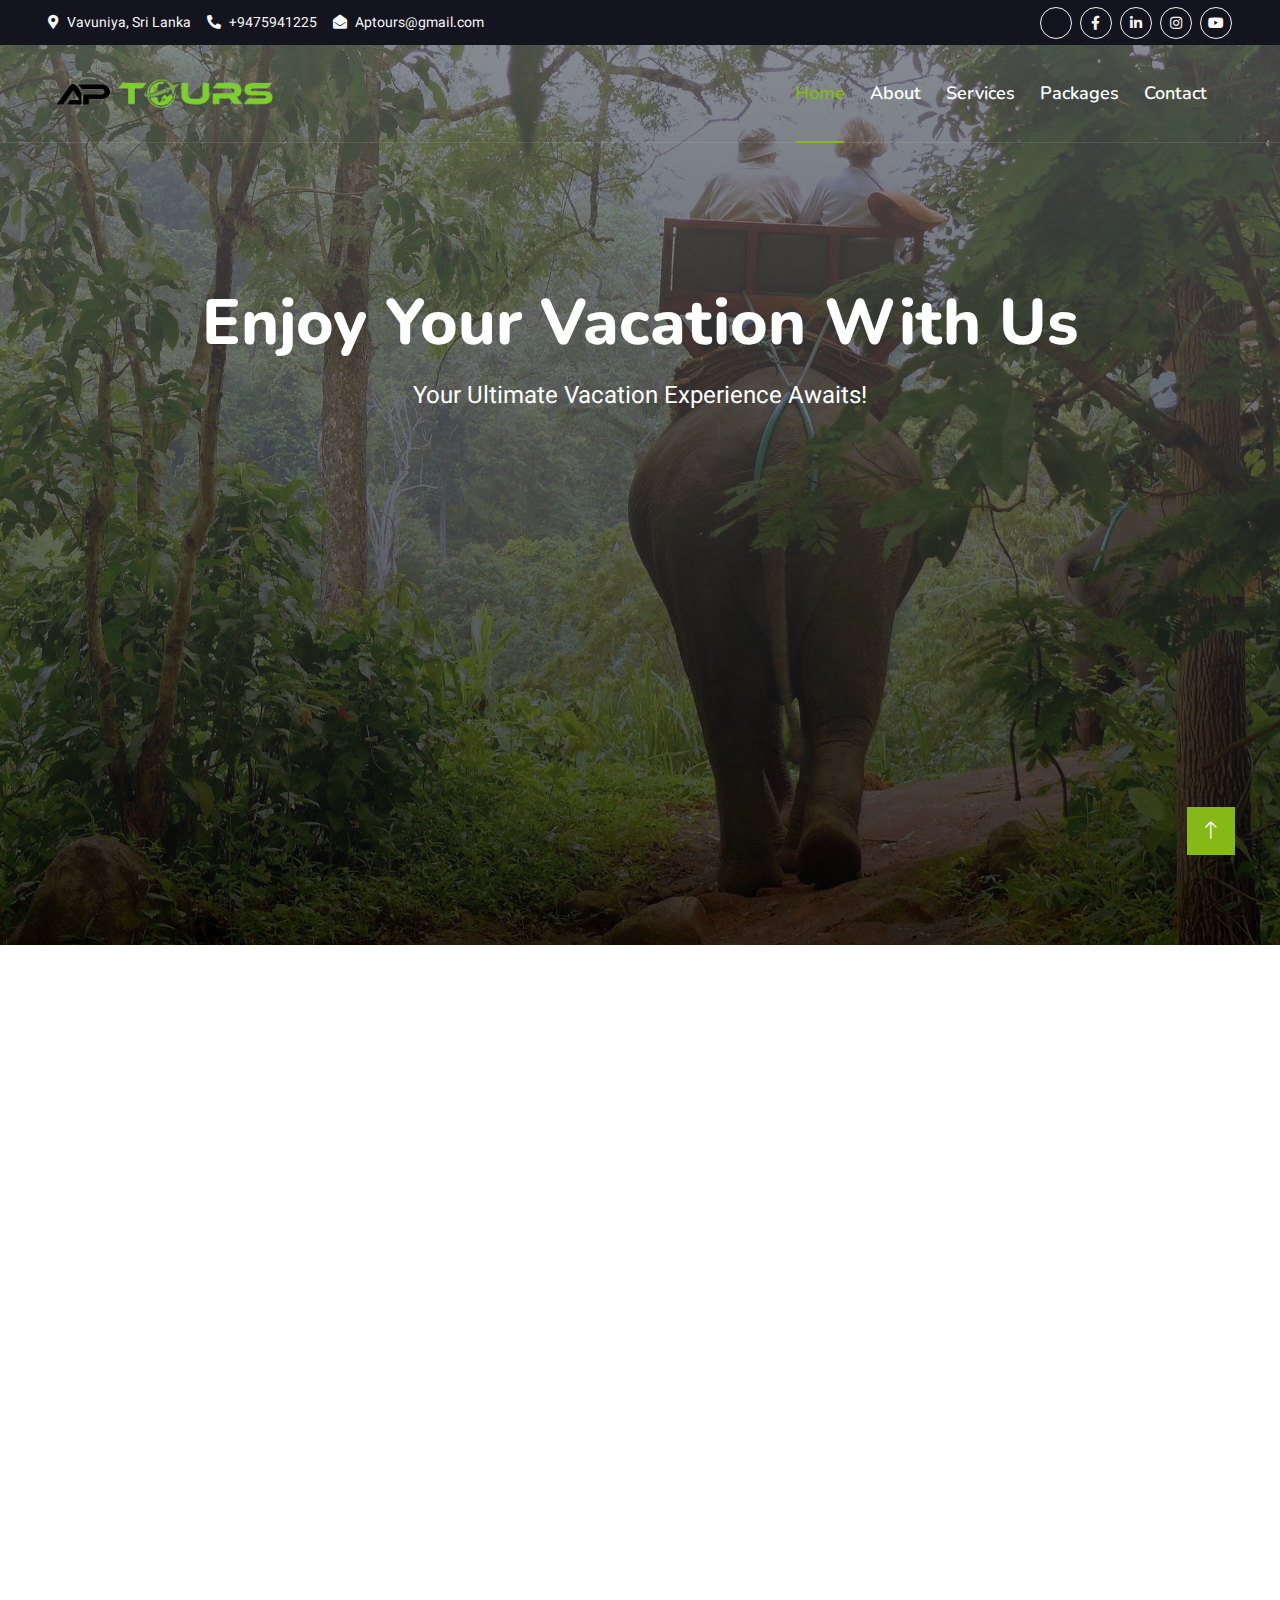
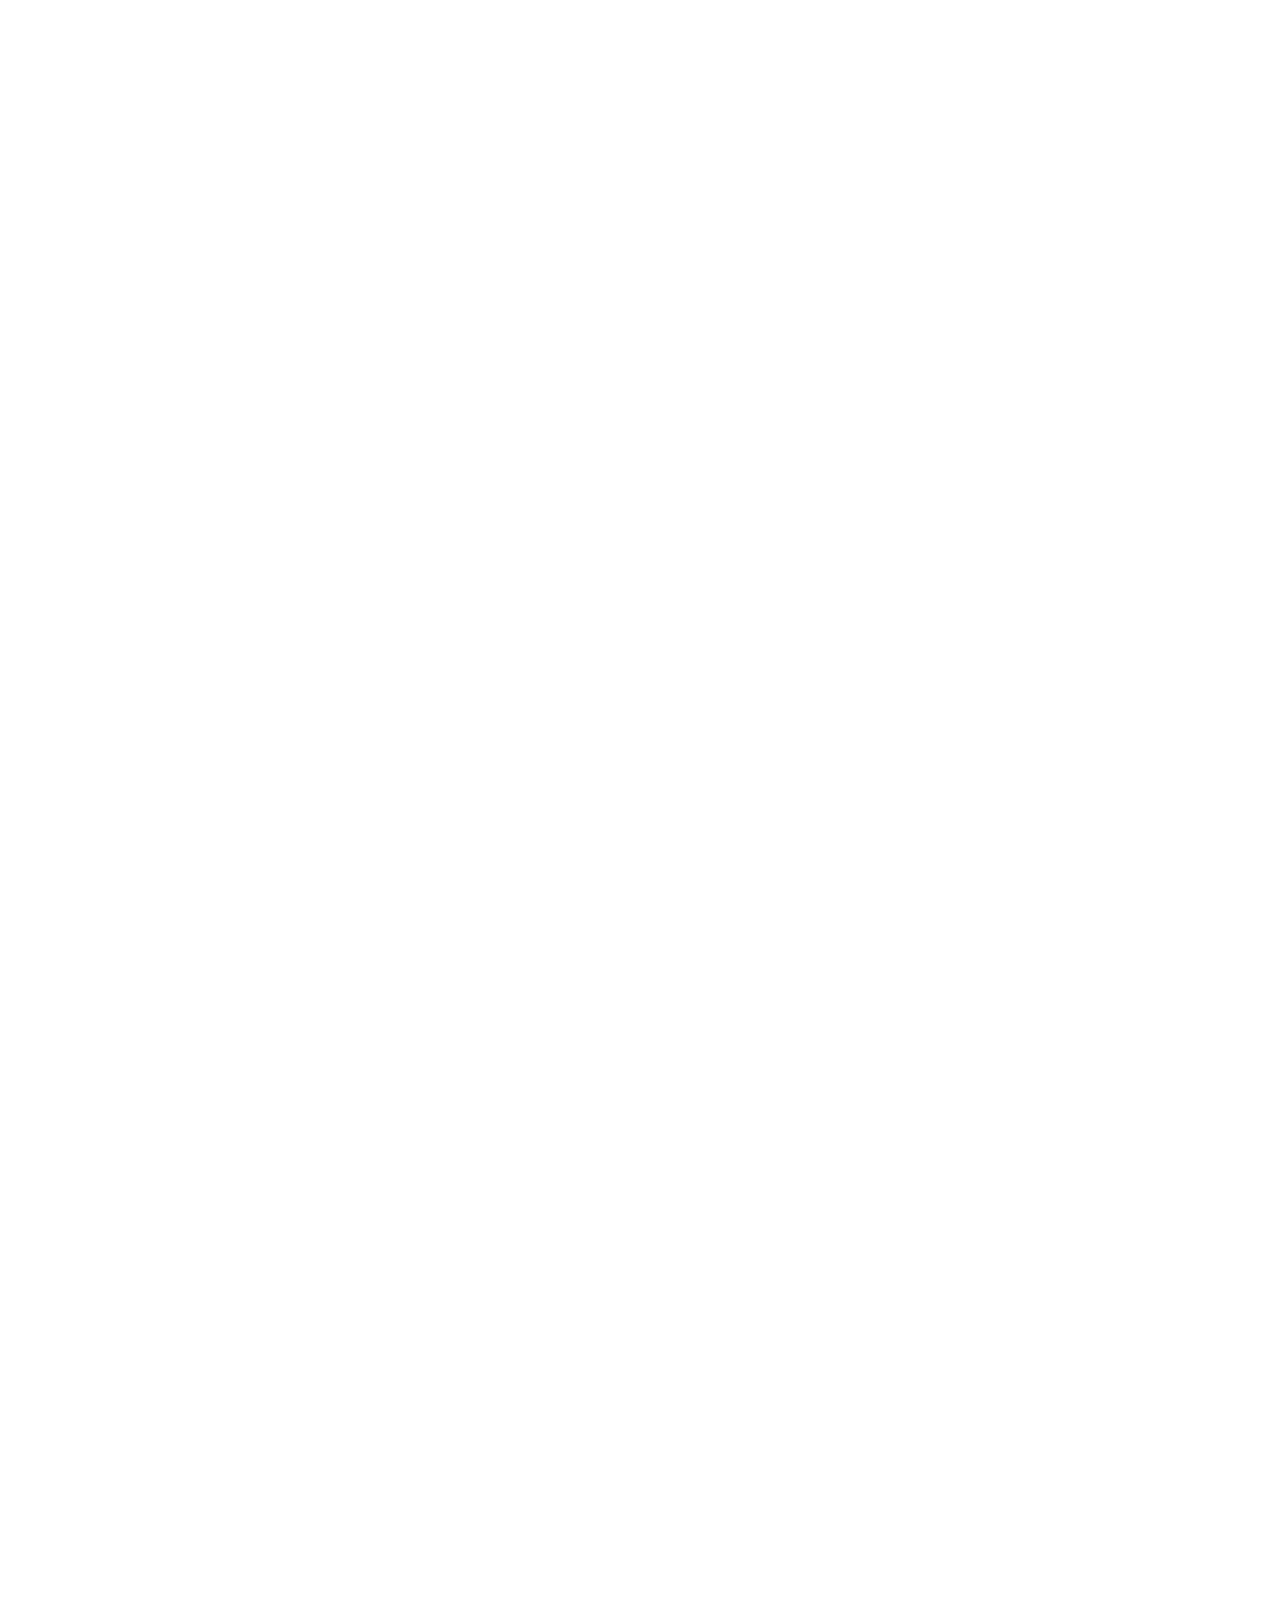
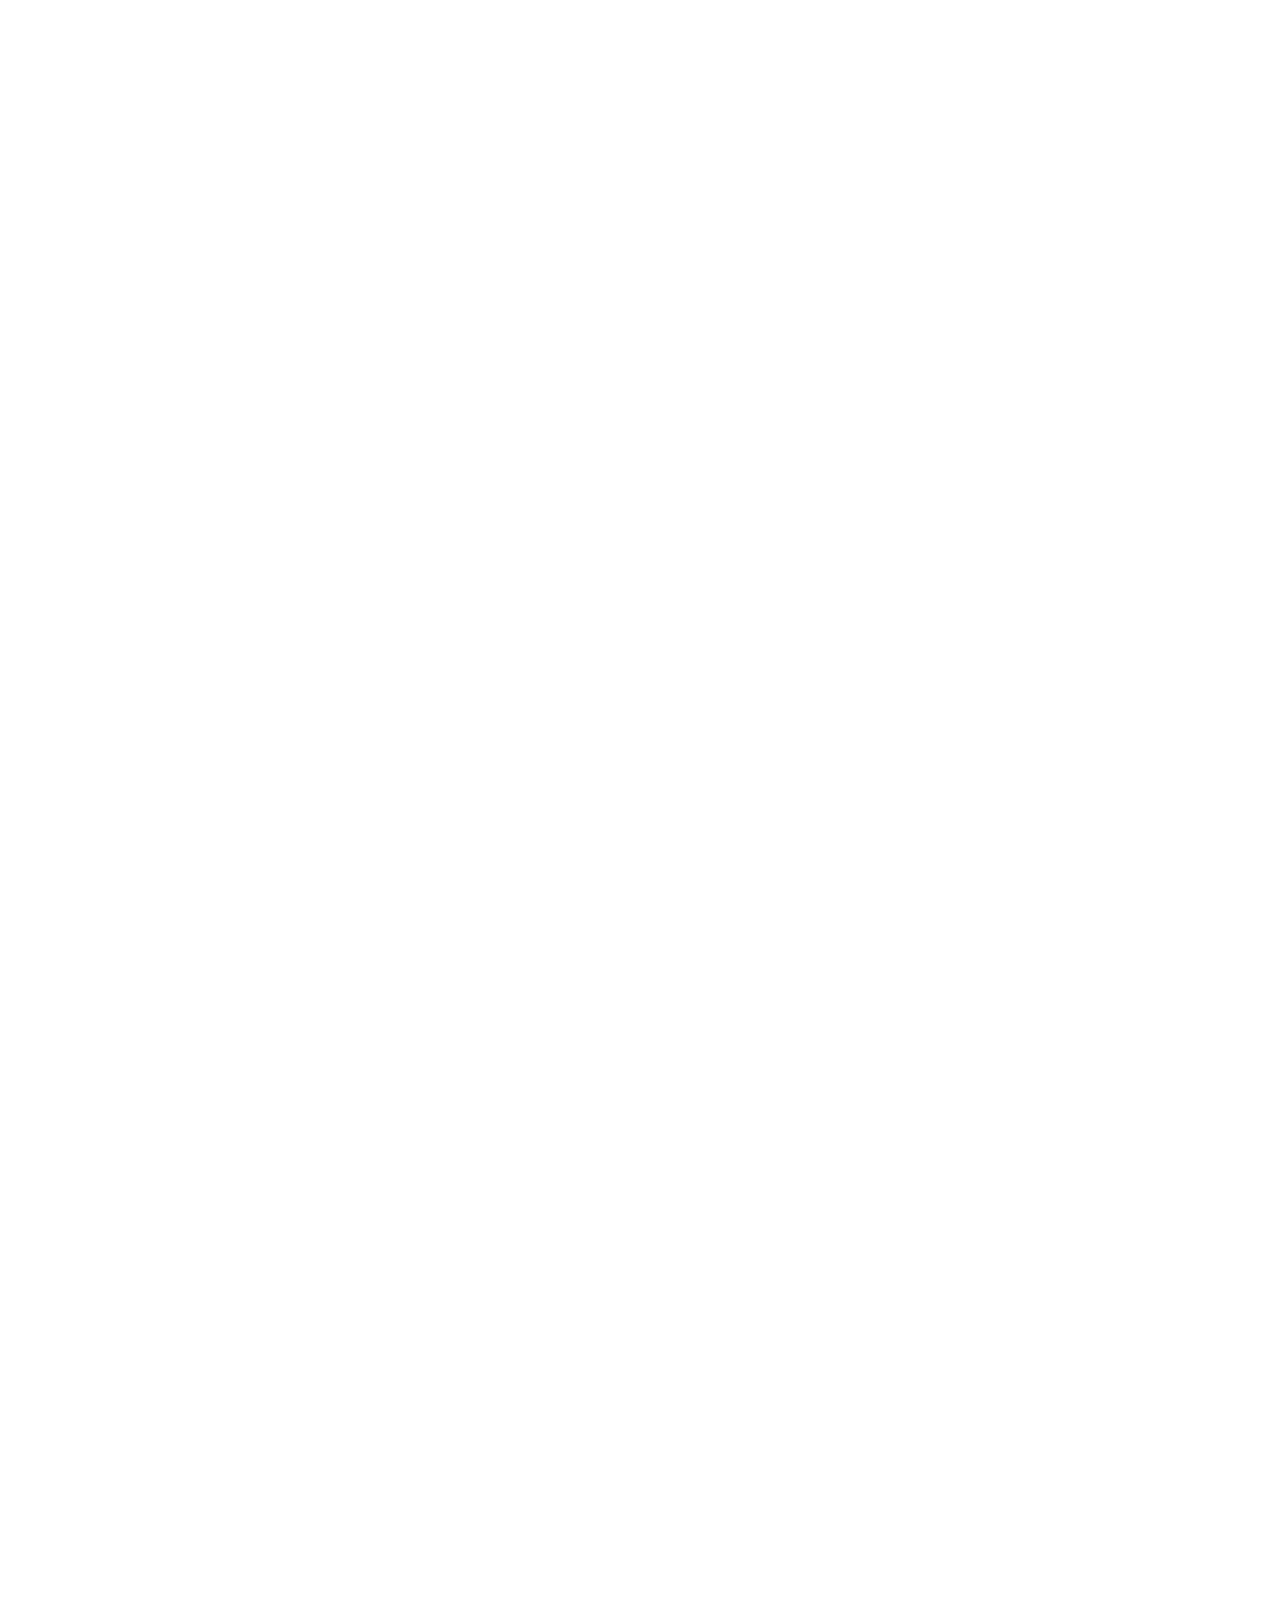
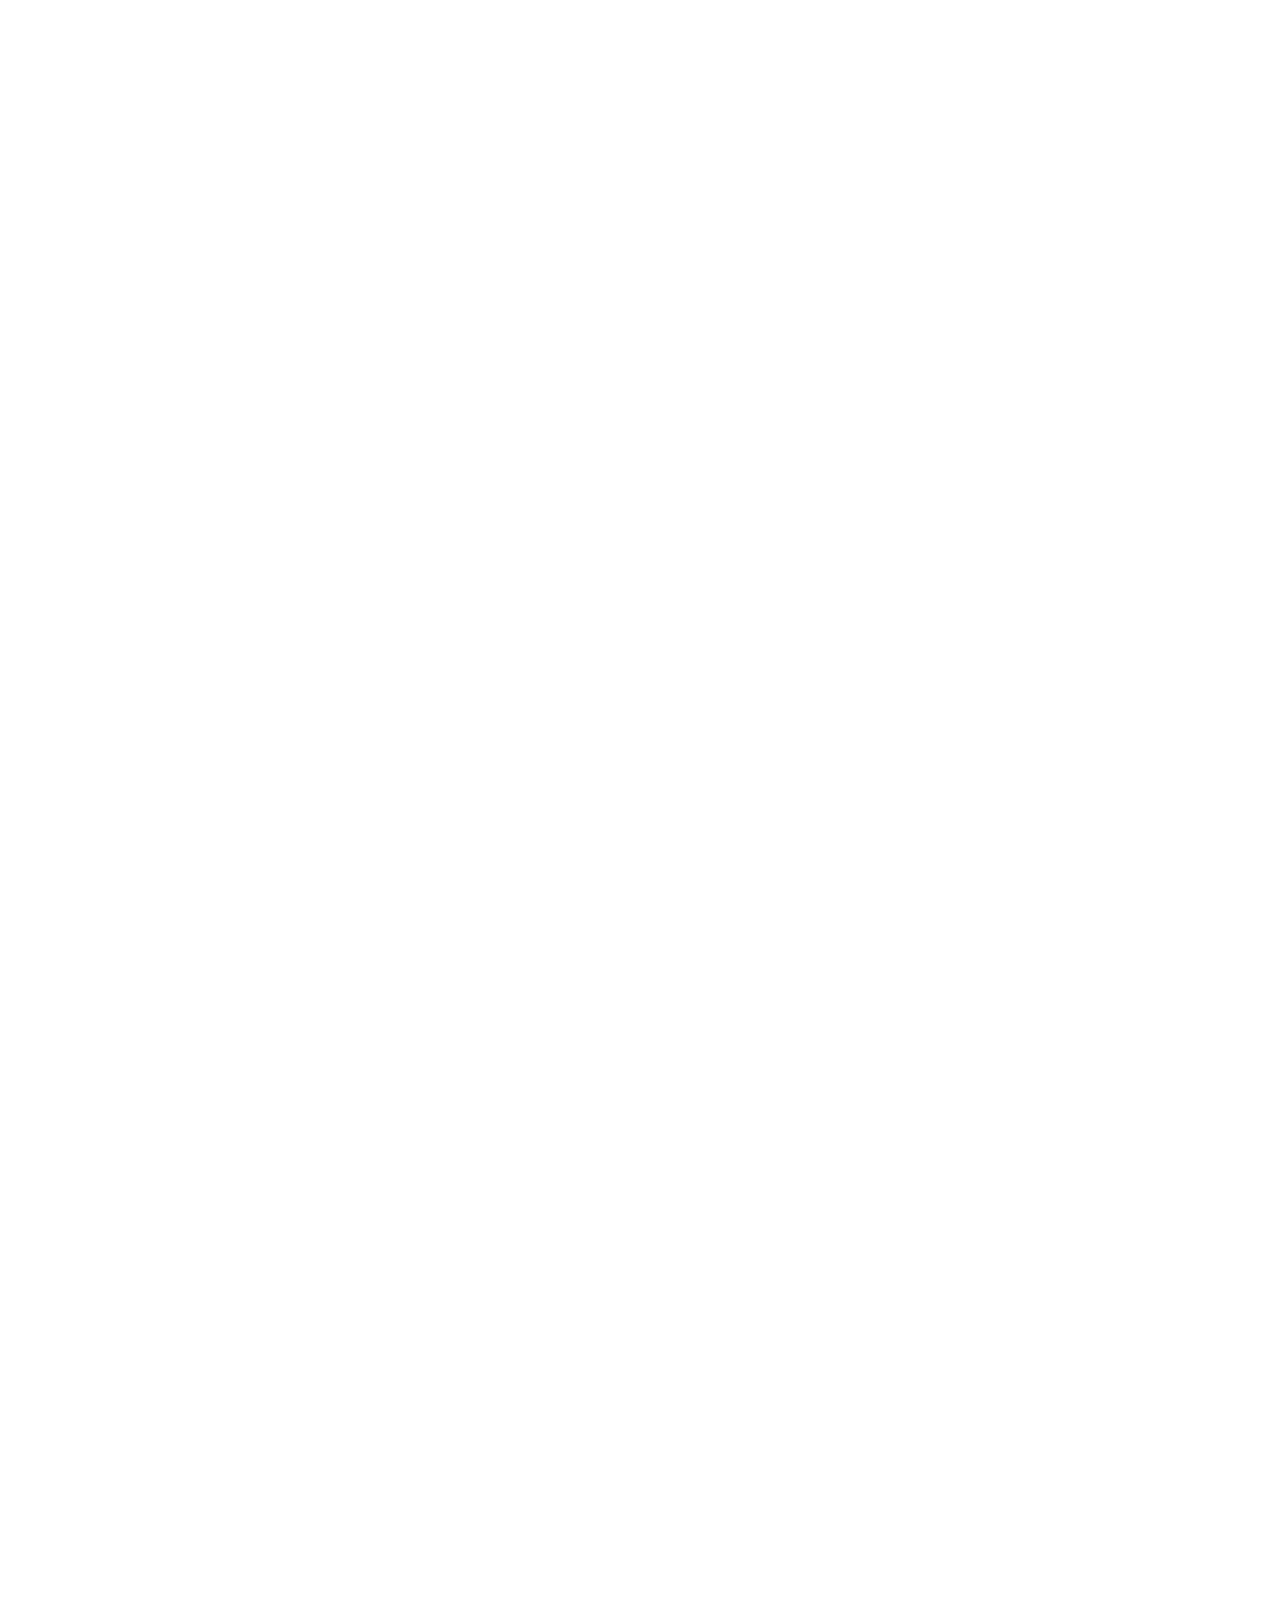
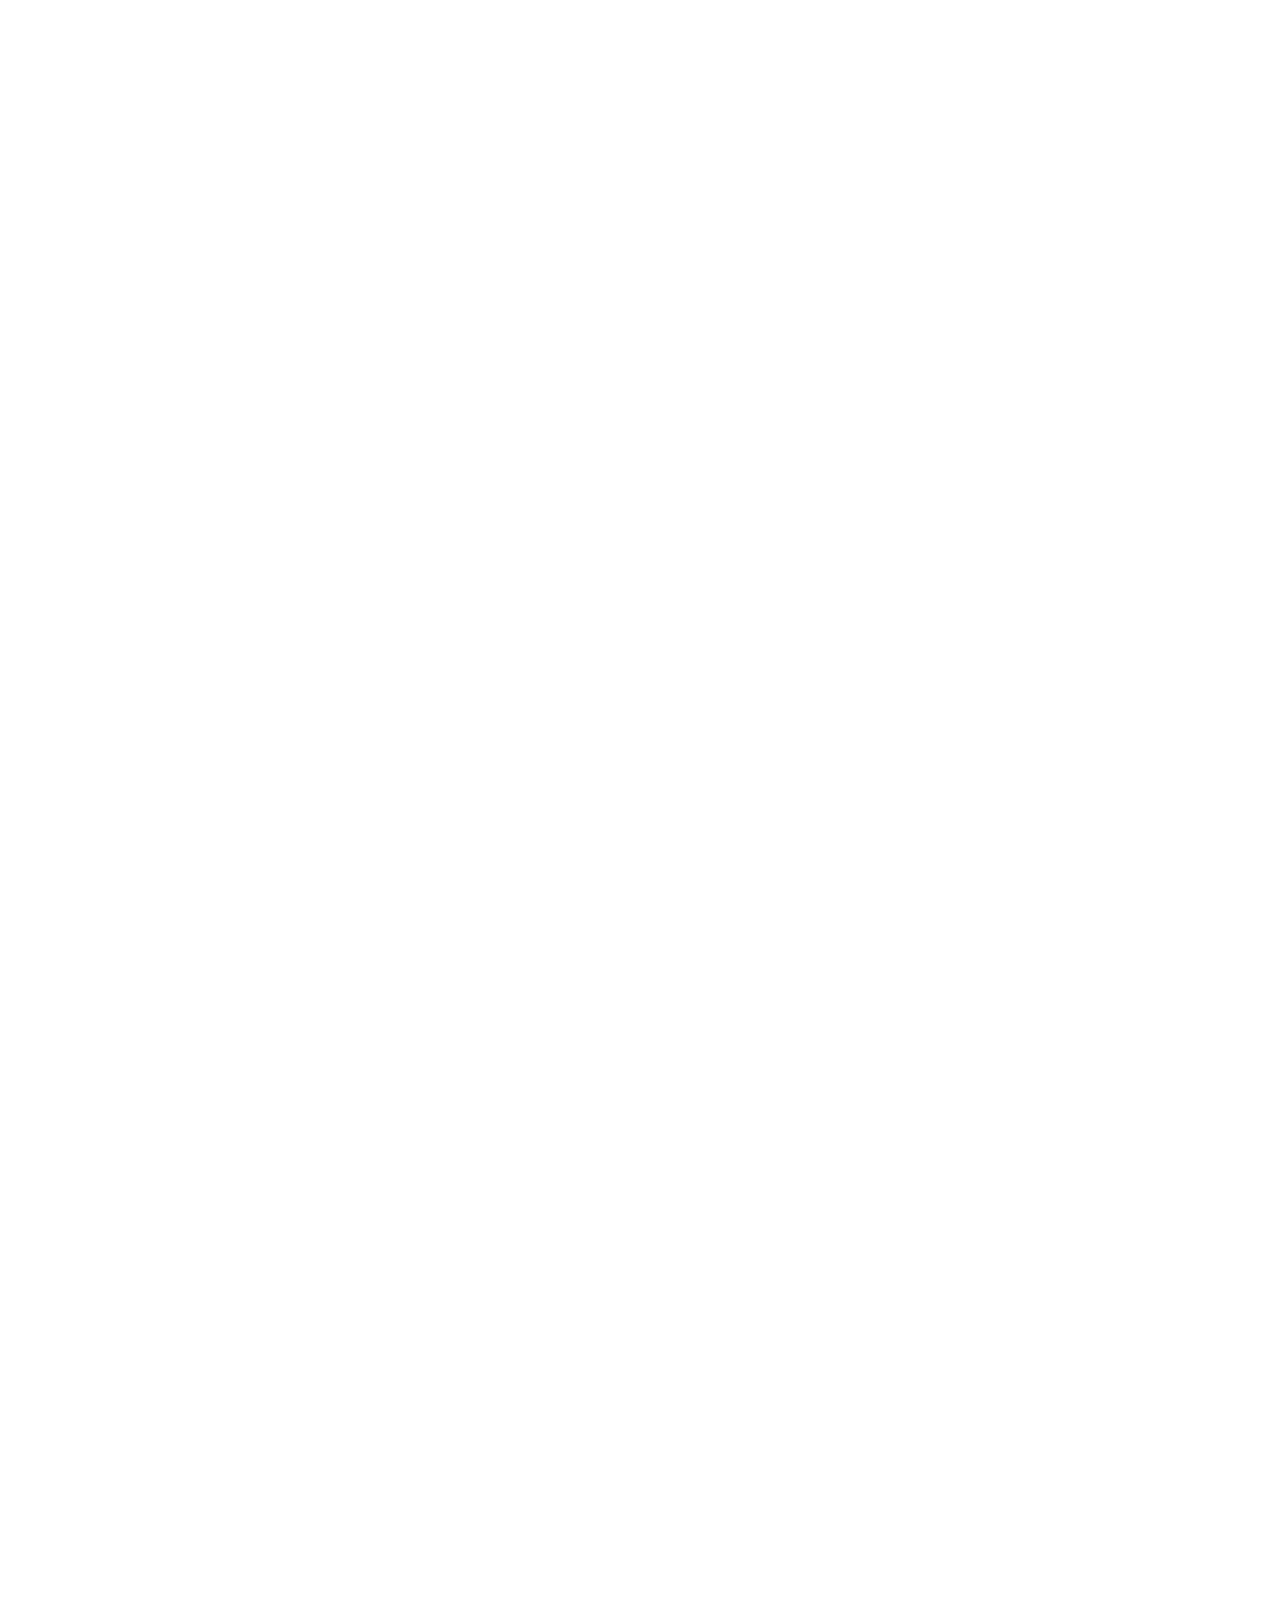
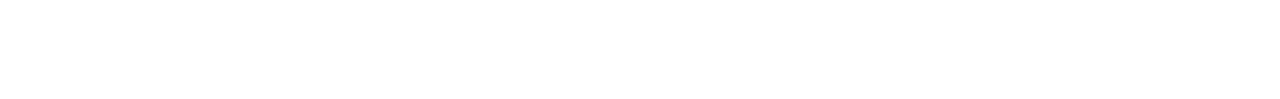
<file: index.html>
<!DOCTYPE html>
<html lang="en">
  <head>
    <meta charset="utf-8" />
    <title>AP Tours</title>
    <meta content="width=device-width, initial-scale=1.0" name="viewport" />
    <meta content="" name="keywords" />
    <meta content="" name="description" />

    <!-- Favicon -->
    <link href="img/title-logo.png" rel="icon" />

    <!-- Google Web Fonts -->
    <link rel="preconnect" href="https://fonts.googleapis.com" />
    <link rel="preconnect" href="https://fonts.gstatic.com" crossorigin />
    <link
      href="https://fonts.googleapis.com/css2?family=Heebo:wght@400;500;600&family=Nunito:wght@600;700;800&display=swap"
      rel="stylesheet"
    />

    <!-- Icon Font Stylesheet -->
    <link
      href="https://cdnjs.cloudflare.com/ajax/libs/font-awesome/5.10.0/css/all.min.css"
      rel="stylesheet"
    />
    <link
      href="https://cdn.jsdelivr.net/npm/bootstrap-icons@1.4.1/font/bootstrap-icons.css"
      rel="stylesheet"
    />

    <!-- Libraries Stylesheet -->
    <link href="lib/animate/animate.min.css" rel="stylesheet" />
    <link href="lib/owlcarousel/assets/owl.carousel.min.css" rel="stylesheet" />
    <link
      href="lib/tempusdominus/css/tempusdominus-bootstrap-4.min.css"
      rel="stylesheet"
    />

    <!-- Customized Bootstrap Stylesheet -->
    <link href="css/bootstrap.min.css" rel="stylesheet" />

    <!-- Template Stylesheet -->
    <link href="css/style.css" rel="stylesheet" />
  </head>

  <body>
    <!-- Spinner Start -->
    <div
      id="spinner"
      class="show bg-white position-fixed translate-middle w-100 vh-100 top-50 start-50 d-flex align-items-center justify-content-center"
    >
      <div
        class="spinner-border text-primary"
        style="width: 3rem; height: 3rem"
        role="status"
      >
        <span class="sr-only">Loading...</span>
      </div>
    </div>
    <!-- Spinner End -->

    <!-- Topbar Start -->
    <div class="container-fluid bg-dark px-5 d-none d-lg-block">
      <div class="row gx-0">
        <div class="col-lg-8 text-center text-lg-start mb-2 mb-lg-0">
          <div class="d-inline-flex align-items-center" style="height: 45px">
            <small class="me-3 text-light"
              ><i class="fa fa-map-marker-alt me-2"></i>Vavuniya, Sri
              Lanka</small
            >
            <small class="me-3 text-light"
              ><i class="fa fa-phone-alt me-2"></i>+9475941225</small
            >
            <small class="text-light"
              ><i class="fa fa-envelope-open me-2"></i
              >Aptours@gmail.com</small
            >
          </div>
        </div>
        <div class="col-lg-4 text-center text-lg-end">
          <div class="d-inline-flex align-items-center" style="height: 45px">
            <a
              class="btn btn-sm btn-outline-light btn-sm-square rounded-circle me-2"
              href=""
              ><i class="fab fa-tripadvisor fw-normal"></i
            ></a>
            <a
              class="btn btn-sm btn-outline-light btn-sm-square rounded-circle me-2"
              href="https://web.facebook.com/profile.php?id=61551727299984"
              ><i class="fab fa-facebook-f fw-normal"></i
            ></a>
            <a
              class="btn btn-sm btn-outline-light btn-sm-square rounded-circle me-2"
              href=""
              ><i class="fab fa-linkedin-in fw-normal"></i
            ></a>
            <a
              class="btn btn-sm btn-outline-light btn-sm-square rounded-circle me-2"
              href=""
              ><i class="fab fa-instagram fw-normal"></i
            ></a>
            <a
              class="btn btn-sm btn-outline-light btn-sm-square rounded-circle"
              href=""
              ><i class="fab fa-youtube fw-normal"></i
            ></a>
          </div>
        </div>
      </div>
    </div>
    <!-- Topbar End -->

    <!-- Navbar & Hero Start -->
    <div class="container-fluid position-relative p-0">
      <nav
        class="navbar navbar-expand-lg navbar-light px-4 px-lg-5 py-3 py-lg-0"
      >
        <a href="" class="navbar-brand p-0">
          <!-- <h1 class="text-primary m-0">
            <i class="fa fa-map-marker-alt me-3"></i>Tour de lanka
          </h1> -->
          <img src="img/logo.png" alt="Logo" />
        </a>
        <button
          class="navbar-toggler"
          type="button"
          data-bs-toggle="collapse"
          data-bs-target="#navbarCollapse"
        >
          <span class="fa fa-bars"></span>
        </button>
        <div class="collapse navbar-collapse" id="navbarCollapse">
          <div class="navbar-nav ms-auto py-0">
            <a href="index.html" class="nav-item nav-link active">Home</a>
            <a href="#about" class="nav-item nav-link">About</a>
            <a href="#service" class="nav-item nav-link">Services</a>
            <a href="#package" class="nav-item nav-link">Packages</a>

            <a href="#contact" class="nav-item nav-link">Contact</a>
          </div>
        </div>
      </nav>

      <div
        class="container-fluid bg-primary py-5 mb-5 hero-header hero-header-height"
      >
        <div class="container py-5">
          <div class="row justify-content-center py-5">
            <div class="col-lg-10 pt-lg-5 mt-lg-5 text-center">
              <h1 class="display-3 text-white mb-3 animated slideInDown">
                Enjoy Your Vacation With Us
              </h1>
              <p class="fs-4 text-white mb-4 animated slideInDown">
                Your Ultimate Vacation Experience Awaits!
              </p>
            </div>
          </div>
        </div>
      </div>
    </div>
    <!-- Navbar & Hero End -->

    <!-- About Start -->
    <div id="about" class="container-xxl py-5">
      <div class="container">
        <div class="row g-5">
          <div
            class="col-lg-6 wow fadeInUp"
            data-wow-delay="0.1s"
            style="min-height: 400px"
          >
            <div class="position-relative h-100">
              <img
                class="img-fluid position-absolute w-100 h-100"
                src="img/caption.jpg"
                alt=""
                style="object-fit: cover"
              />
            </div>
          </div>
          <div class="col-lg-6 wow fadeInUp" data-wow-delay="0.3s">
            <h6 class="section-title bg-white text-start text-primary pe-3">
              About Us
            </h6>
            <h1 class="mb-4">
              Welcome to <span class="text-primary">AP Tours</span>
            </h1>
            <p class="mb-4">
              I have lived in Sri Lanka my whole life and have visited the whole
              country, from Jaffna to Galle and everywhere in-between! I am
              fluent in English and have a lot of local knowledge and expertise
              to share to ensure you maximize your time and experience in this
              great country.
            </p>
            <div class="row gy-2 gx-4 mb-4">
              <div class="col-sm-6">
                <p class="mb-0">
                  <i class="fa fa-arrow-right text-primary me-2"></i>Customized
                  Tour Packages
                </p>
              </div>
              <div class="col-sm-6">
                <p class="mb-0">
                  <i class="fa fa-arrow-right text-primary me-2"></i>Guided
                  Tours and Activities
                </p>
              </div>
              <div class="col-sm-6">
                <p class="mb-0">
                  <i class="fa fa-arrow-right text-primary me-2"></i>Local
                  Expertise and Insights
                </p>
              </div>
              <div class="col-sm-6">
                <p class="mb-0">
                  <i class="fa fa-arrow-right text-primary me-2"></i
                  >Accommodation Reservations
                </p>
              </div>
              <div class="col-sm-6">
                <p class="mb-0">
                  <i class="fa fa-arrow-right text-primary me-2"></i
                  >Family-Friendly Packages
                </p>
              </div>
              <div class="col-sm-6">
                <p class="mb-0">
                  <i class="fa fa-arrow-right text-primary me-2"></i>24/7
                  Service
                </p>
              </div>
            </div>
            <a
              class="btn btn-primary py-3 px-5 mt-2"
              href="https://www.tripadvisor.com/Attraction_Review-g297897-d19219704-Reviews-Tour_de_lanka-Vavuniya_Western_Province.html"
              >Read More</a
            >
          </div>
        </div>
      </div>
    </div>
    <!-- About End -->

    <!-- Service Start -->
    <div id="service" class="container-xxl py-5">
      <div class="container">
        <div class="text-center wow fadeInUp" data-wow-delay="0.1s">
          <h6 class="section-title bg-white text-center text-primary px-3">
            Services
          </h6>
          <h1 class="mb-5">Our Services</h1>
        </div>
        <div class="row g-4">
          <div class="col-lg-3 col-sm-6 wow fadeInUp" data-wow-delay="0.1s">
            <div class="service-item rounded pt-3">
              <div class="p-4">
                <i class="fa fa-3x fa-globe text-primary mb-4"></i>
                <h5>IslandWide Tours</h5>
                <p>
                  Your gateway to a tailored Sri Lankan adventure, blending
                  local expertise with diverse experiences across this
                  enchanting island.
                </p>
              </div>
            </div>
          </div>
          <div class="col-lg-3 col-sm-6 wow fadeInUp" data-wow-delay="0.3s">
            <div class="service-item rounded pt-3">
              <div class="p-4">
                <i class="fa fa-3x fa-hotel text-primary mb-4"></i>
                <h5>Hotel Reservation</h5>
                <p>
                  Effortlessly secure your ideal stay with our hotel reservation
                  service, ensuring comfort and convenience tailored to your
                  travel needs.
                </p>
              </div>
            </div>
          </div>
          <div class="col-lg-3 col-sm-6 wow fadeInUp" data-wow-delay="0.5s">
            <div class="service-item rounded pt-3">
              <div class="p-4">
                <i class="fa fa-3x fa-user text-primary mb-4"></i>
                <h5>Travel Guides</h5>
                <p>
                  Embark on a seamless journey guided by our experienced local
                  experts, unlocking cultural insights across Sri Lanka's
                  vibrant tapestry.
                </p>
              </div>
            </div>
          </div>
          <div class="col-lg-3 col-sm-6 wow fadeInUp" data-wow-delay="0.7s">
            <div class="service-item rounded pt-3">
              <div class="p-4">
                <i class="fa fa-3x fa-cog text-primary mb-4"></i>
                <h5>Event Management</h5>
                <p>
                  Our expert event management service in Sri Lanka meticulously
                  plans and orchestrates unforgettable experiences.
                </p>
              </div>
            </div>
          </div>
          <div class="col-lg-3 col-sm-6 wow fadeInUp" data-wow-delay="0.1s">
            <div class="service-item rounded pt-3">
              <div class="p-4">
                <i class="fa fa-3x fa-clock text-primary mb-4"></i>
                <h5>24/7 Service</h5>
                <p>
                  Experience peace of mind with our round-the-clock service,
                  ensuring assistance and support at every step of your journey
                  through Sri Lanka's wonders.
                </p>
              </div>
            </div>
          </div>
          <div class="col-lg-3 col-sm-6 wow fadeInUp" data-wow-delay="0.3s">
            <div class="service-item rounded pt-3">
              <div class="p-4">
                <i class="fa fa-3x fa-users text-primary mb-4"></i>
                <h5>Family-Friendly Packages</h5>
                <p>
                  Create lasting family memories with our thoughtfully curated
                  packages, offering tailored experiences and accommodations
                  designed for all ages.
                </p>
              </div>
            </div>
          </div>
          <div class="col-lg-3 col-sm-6 wow fadeInUp" data-wow-delay="0.5s">
            <div class="service-item rounded pt-3">
              <div class="p-4">
                <i class="fa fa-3x fa-shield-alt text-primary mb-4"></i>
                <h5>Safety & Security</h5>
                <p>
                  We uphold stringent safety measures and security protocols,
                  ensuring a worry-free and secure travel experience throughout
                  your exploration of Sri Lanka.
                </p>
              </div>
            </div>
          </div>
          <div class="col-lg-3 col-sm-6 wow fadeInUp" data-wow-delay="0.7s">
            <div class="service-item rounded pt-3">
              <div class="p-4">
                <i class="fa fa-3x fa-language text-primary mb-4"></i>
                <h5>Language translation</h5>
                <p>
                  Expert assistance in overcoming language barriers, ensuring
                  effective communication for travelers who don't speak the
                  local language.
                </p>
              </div>
            </div>
          </div>
        </div>
      </div>
    </div>
    <!-- Service End -->

    <!-- Destination Start -->
    <div class="container-xxl py-5 destination">
      <div class="container">
        <div class="text-center wow fadeInUp" data-wow-delay="0.1s">
          <h6 class="section-title bg-white text-center text-primary px-3">
            Destination
          </h6>
          <h1 class="mb-5">Popular Destination</h1>
        </div>
        <div class="row g-3">
          <div class="col-lg-7 col-md-6">
            <div class="row g-3">
              <div class="col-lg-12 col-md-12 wow zoomIn" data-wow-delay="0.1s">
                <a class="position-relative d-block overflow-hidden" href="">
                  <img class="img-fluid" src="img/nuwara eliya.jpg" alt="" />
                  <div
                    class="bg-white text-danger fw-bold position-absolute top-0 start-0 m-3 py-1 px-2"
                  >
                    Special Offer
                  </div>
                  <div
                    class="bg-white text-primary fw-bold position-absolute bottom-0 end-0 m-3 py-1 px-2"
                  >
                    Nuwara-Eliya
                  </div>
                </a>
              </div>
              <div class="col-lg-6 col-md-12 wow zoomIn" data-wow-delay="0.3s">
                <a class="position-relative d-block overflow-hidden" href="">
                  <img class="img-fluid" src="img/sigiriya.jpg" alt="" />
                  <div
                    class="bg-white text-danger fw-bold position-absolute top-0 start-0 m-3 py-1 px-2"
                  >
                    Special Offer
                  </div>
                  <div
                    class="bg-white text-primary fw-bold position-absolute bottom-0 end-0 m-3 py-1 px-2"
                  >
                    Sigiriya
                  </div>
                </a>
              </div>
              <div class="col-lg-6 col-md-12 wow zoomIn" data-wow-delay="0.5s">
                <a class="position-relative d-block overflow-hidden" href="">
                  <img class="img-fluid" src="img/national park.jpg" alt="" />
                  <div
                    class="bg-white text-danger fw-bold position-absolute top-0 start-0 m-3 py-1 px-2"
                  >
                    Special Offer
                  </div>
                  <div
                    class="bg-white text-primary fw-bold position-absolute bottom-0 end-0 m-3 py-1 px-2"
                  >
                    Wipattu - National Park
                  </div>
                </a>
              </div>
            </div>
          </div>
          <div
            class="col-lg-5 col-md-6 wow zoomIn"
            data-wow-delay="0.7s"
            style="min-height: 350px"
          >
            <a class="position-relative d-block h-100 overflow-hidden" href="">
              <img
                class="img-fluid position-absolute w-100 h-100"
                src="img/worldsend.jpg"
                alt=""
                style="object-fit: cover"
              />
              <div
                class="bg-white text-danger fw-bold position-absolute top-0 start-0 m-3 py-1 px-2"
              >
                Special Offer
              </div>
              <div
                class="bg-white text-primary fw-bold position-absolute bottom-0 end-0 m-3 py-1 px-2"
              >
                World's End
              </div>
            </a>
          </div>
        </div>
      </div>
    </div>
    <!-- Destination Start -->

    <!-- Package Start -->
    <div id="package" class="container-xxl py-5">
      <div class="container">
        <div class="text-center wow fadeInUp" data-wow-delay="0.1s">
          <h6 class="section-title bg-white text-center text-primary px-3">
            Packages
          </h6>
          <h1 class="mb-5">Awesome Packages</h1>
        </div>
        <div class="row g-4 justify-content-center">
          <div class="col-lg-4 col-md-6 wow fadeInUp" data-wow-delay="0.1s">
            <div class="package-item">
              <div class="overflow-hidden">
                <img class="img-fluid" src="img/8daysvacation.jpg" alt="" />
              </div>
              <div class="d-flex border-bottom">
                <small class="flex-fill text-center border-end py-2"
                  ><i class="fa fa-map-marker-alt text-primary me-2"></i
                  >IslandWide</small
                >
                <small class="flex-fill text-center border-end py-2"
                  ><i class="fa fa-calendar-alt text-primary me-2"></i>8
                  days</small
                >
                <small class="flex-fill text-center py-2"
                  ><i class="fa fa-user text-primary me-2"></i>1 Person</small
                >
              </div>
              <div class="text-center p-4">
                <h3 class="mb-0">$528.58</h3>
                <div class="mb-3">
                  <small class="fa fa-star text-primary"></small>
                  <small class="fa fa-star text-primary"></small>
                  <small class="fa fa-star text-primary"></small>
                  <small class="fa fa-star text-primary"></small>
                  <small class="fa fa-star text-primary"></small>
                </div>
                <p>
                  Experience the beauty of Sri Lanka on this eight day organized
                  tour where you’ll visit national parks, ancient sites,
                  beaches, the hill country, and much more.
                </p>
                <div class="d-flex justify-content-center mb-2">
                  <a
                    href="https://www.tripadvisor.com/AttractionProductReview-g1500185-d19498592-8_Days_Sri_Lanka_round_tours_with_privet_driver_vehicle_and_H_B_accommodations-Ka.html"
                    class="btn btn-sm btn-primary px-3 border-end"
                    style="border-radius: 30px 0 0 30px"
                    >Read More</a
                  >
                  <a
                    href="#"
                    class="btn btn-sm btn-primary px-3"
                    style="border-radius: 0 30px 30px 0"
                    >Call Now</a
                  >
                </div>
              </div>
            </div>
          </div>
          <div class="col-lg-4 col-md-6 wow fadeInUp" data-wow-delay="0.3s">
            <div class="package-item">
              <div class="overflow-hidden">
                <img class="img-fluid" src="img/vacation02.jpg" alt="" />
              </div>
              <div class="d-flex border-bottom">
                <small class="flex-fill text-center border-end py-2"
                  ><i class="fa fa-map-marker-alt text-primary me-2"></i
                  >IslandWide</small
                >
                <small class="flex-fill text-center border-end py-2"
                  ><i class="fa fa-calendar-alt text-primary me-2"></i>8
                  days</small
                >
                <small class="flex-fill text-center py-2"
                  ><i class="fa fa-user text-primary me-2"></i>1 Person</small
                >
              </div>
              <div class="text-center p-4">
                <h3 class="mb-0">$260.00</h3>
                <div class="mb-3">
                  <small class="fa fa-star text-primary"></small>
                  <small class="fa fa-star text-primary"></small>
                  <small class="fa fa-star text-primary"></small>
                  <small class="fa fa-star text-primary"></small>
                  <small class="fa fa-star text-primary"></small>
                </div>
                <p>
                  Visit ancient Buddhist sites, get a peek at local wildlife,
                  tour the country’s fabled tea estates, and head out on a whale
                  watching tour along the coast.
                </p>
                <div class="d-flex justify-content-center mb-2">
                  <a
                    href="https://www.tripadvisor.com/AttractionProductReview-g1500185-d13084093-Sri_Lanka_Tour_in_8_Days-Katunayake_Vavuniya_Western_Province.html"
                    class="btn btn-sm btn-primary px-3 border-end"
                    style="border-radius: 30px 0 0 30px"
                    >Read More</a
                  >
                  <a
                    href="#"
                    class="btn btn-sm btn-primary px-3"
                    style="border-radius: 0 30px 30px 0"
                    >Call Now</a
                  >
                </div>
              </div>
            </div>
          </div>
          <div class="col-lg-4 col-md-6 wow fadeInUp" data-wow-delay="0.5s">
            <div class="package-item">
              <div class="overflow-hidden">
                <img class="img-fluid" src="img/vacation03.jpg" alt="" />
              </div>
              <div class="d-flex border-bottom">
                <small class="flex-fill text-center border-end py-2"
                  ><i class="fa fa-map-marker-alt text-primary me-2"></i
                  >Nuwara-Eliya</small
                >
                <small class="flex-fill text-center border-end py-2"
                  ><i class="fa fa-calendar-alt text-primary me-2"></i>10
                  Hours</small
                >
                <small class="flex-fill text-center py-2"
                  ><i class="fa fa-user text-primary me-2"></i>3 Person</small
                >
              </div>
              <div class="text-center p-4">
                <h3 class="mb-0">$76.50</h3>
                <div class="mb-3">
                  <small class="fa fa-star text-primary"></small>
                  <small class="fa fa-star text-primary"></small>
                  <small class="fa fa-star text-primary"></small>
                  <small class="fa fa-star text-primary"></small>
                  <small class="fa fa-star text-primary"></small>
                </div>
                <p>
                  Get out of the city and explore Sri Lanka’s tea country on
                  this full-day tour. Accompanied by a driver-guide, make your
                  way into the countryside and admire the views.
                </p>
                <div class="d-flex justify-content-center mb-2">
                  <a
                    href="https://www.tripadvisor.com/AttractionProductReview-g304138-d15001447-Day_tour_to_Nuware_Eliya_Littel_England_From_Kandy-Kandy_Kandy_District_Central_Pr.html"
                    class="btn btn-sm btn-primary px-3 border-end"
                    style="border-radius: 30px 0 0 30px"
                    >Read More</a
                  >
                  <a
                    href="#"
                    class="btn btn-sm btn-primary px-3"
                    style="border-radius: 0 30px 30px 0"
                    >Call Now</a
                  >
                </div>
              </div>
            </div>
          </div>
          <div class="col-lg-4 col-md-6 wow fadeInUp" data-wow-delay="0.5s">
            <div class="package-item">
              <div class="overflow-hidden">
                <img class="img-fluid" src="img/vacation04.jpg" alt="" />
              </div>
              <div class="d-flex border-bottom">
                <small class="flex-fill text-center border-end py-2"
                  ><i class="fa fa-map-marker-alt text-primary me-2"></i
                  >IslandWide</small
                >
                <small class="flex-fill text-center border-end py-2"
                  ><i class="fa fa-calendar-alt text-primary me-2"></i>1-20
                  Days</small
                >
                <small class="flex-fill text-center py-2"
                  ><i class="fa fa-user text-primary me-2"></i>1 Person</small
                >
              </div>
              <div class="text-center p-4">
                <h3 class="mb-0">$76.06</h3>
                <div class="mb-3">
                  <small class="fa fa-star text-primary"></small>
                  <small class="fa fa-star text-primary"></small>
                  <small class="fa fa-star text-primary"></small>
                  <small class="fa fa-star text-primary"></small>
                  <small class="fa fa-star text-primary"></small>
                </div>
                <p>
                  Experience Sri Lanka in your own way for anything from one day
                  to 20 with this flexible private tour from Colombo with a
                  private driver-guide.
                </p>
                <div class="d-flex justify-content-center mb-2">
                  <a
                    href="https://www.tripadvisor.com/AttractionProductReview-g293962-d15304117-Sri_Lanka_Multi_Day_Car_Hire_with_English_Speaking_Driver_Guide-Colombo_Western_Pr.html"
                    class="btn btn-sm btn-primary px-3 border-end"
                    style="border-radius: 30px 0 0 30px"
                    >Read More</a
                  >
                  <a
                    href="#"
                    class="btn btn-sm btn-primary px-3"
                    style="border-radius: 0 30px 30px 0"
                    >Call Now</a
                  >
                </div>
              </div>
            </div>
          </div>
          <div class="col-lg-4 col-md-6 wow fadeInUp" data-wow-delay="0.5s">
            <div class="package-item">
              <div class="overflow-hidden">
                <img class="img-fluid" src="img/vacation05.jpg" alt="" />
              </div>
              <div class="d-flex border-bottom">
                <small class="flex-fill text-center border-end py-2"
                  ><i class="fa fa-map-marker-alt text-primary me-2"></i
                  >Wilpattuwa</small
                >
                <small class="flex-fill text-center border-end py-2"
                  ><i class="fa fa-calendar-alt text-primary me-2"></i>10-16
                  Hours</small
                >
                <small class="flex-fill text-center py-2"
                  ><i class="fa fa-user text-primary me-2"></i>1 Person</small
                >
              </div>
              <div class="text-center p-4">
                <h3 class="mb-0">$152.00</h3>
                <div class="mb-3">
                  <small class="fa fa-star text-primary"></small>
                  <small class="fa fa-star text-primary"></small>
                  <small class="fa fa-star text-primary"></small>
                  <small class="fa fa-star text-primary"></small>
                  <small class="fa fa-star text-primary"></small>
                </div>
                <p>
                  Today you will enjoy an adventurous full-day safari at
                  Wilpattu National Park including breakfast and lunch at the
                  Park.
                </p>
                <div class="d-flex justify-content-center mb-2">
                  <a
                    href="https://www.tripadvisor.com/AttractionProductReview-g297897-d23911392-Wilpattu_National_Park_Jeep_Safari_from_Vavuniya_Waikkal_All_Inclusive-Vavuniya_West.html"
                    class="btn btn-sm btn-primary px-3 border-end"
                    style="border-radius: 30px 0 0 30px"
                    >Read More</a
                  >
                  <a
                    href="#"
                    class="btn btn-sm btn-primary px-3"
                    style="border-radius: 0 30px 30px 0"
                    >Call Now</a
                  >
                </div>
              </div>
            </div>
          </div>
          <div class="col-lg-4 col-md-6 wow fadeInUp" data-wow-delay="0.5s">
            <div class="package-item">
              <div class="overflow-hidden">
                <img class="img-fluid" src="img/vacation06.jpg" alt="" />
              </div>
              <div class="d-flex border-bottom">
                <small class="flex-fill text-center border-end py-2"
                  ><i class="fa fa-map-marker-alt text-primary me-2"></i
                  >IslandWide</small
                >
                <small class="flex-fill text-center border-end py-2"
                  ><i class="fa fa-calendar-alt text-primary me-2"></i>7
                  Days</small
                >
                <small class="flex-fill text-center py-2"
                  ><i class="fa fa-user text-primary me-2"></i>3 Person</small
                >
              </div>
              <div class="text-center p-4">
                <h3 class="mb-0">$535.00</h3>
                <div class="mb-3">
                  <small class="fa fa-star text-primary"></small>
                  <small class="fa fa-star text-primary"></small>
                  <small class="fa fa-star text-primary"></small>
                  <small class="fa fa-star text-primary"></small>
                  <small class="fa fa-star text-primary"></small>
                </div>
                <p>
                  Experience the beauty of Sri Lanka on this whistlestop 7-day
                  private tour. Taking you from the airport through the
                  jungle-studded hills and etc.
                </p>
                <div class="d-flex justify-content-center mb-2">
                  <a
                    href="https://www.tripadvisor.com/AttractionProductReview-g2269230-d17798931-Private_Car_Driver_for_07_Days_Tour_In_Sri_Lanka-Kochchikade_Vavuniya_Western_Prov.html"
                    class="btn btn-sm btn-primary px-3 border-end"
                    style="border-radius: 30px 0 0 30px"
                    >Read More</a
                  >
                  <a
                    href="#"
                    class="btn btn-sm btn-primary px-3"
                    style="border-radius: 0 30px 30px 0"
                    >Call Now</a
                  >
                </div>
              </div>
            </div>
          </div>
          <div class="col-lg-4 col-md-6 wow fadeInUp" data-wow-delay="0.5s">
            <div class="package-item">
              <div class="overflow-hidden">
                <img class="img-fluid" src="img/vacation07.jpg" alt="" />
              </div>
              <div class="d-flex border-bottom">
                <small class="flex-fill text-center border-end py-2"
                  ><i class="fa fa-map-marker-alt text-primary me-2"></i
                  >IslandWide</small
                >
                <small class="flex-fill text-center border-end py-2"
                  ><i class="fa fa-calendar-alt text-primary me-2"></i>12
                  Days</small
                >
                <small class="flex-fill text-center py-2"
                  ><i class="fa fa-user text-primary me-2"></i>1 Person</small
                >
              </div>
              <div class="text-center p-4">
                <h3 class="mb-0">$1060.00</h3>
                <div class="mb-3">
                  <small class="fa fa-star text-primary"></small>
                  <small class="fa fa-star text-primary"></small>
                  <small class="fa fa-star text-primary"></small>
                  <small class="fa fa-star text-primary"></small>
                  <small class="fa fa-star text-primary"></small>
                </div>
                <p>
                  Visit the ancient cities of Anuradhapura and Polonnaruwa, and
                  climb to the top of rock-cut Sigiriya. See the sacred Buddhist
                  tooth in lakeside Kandy.
                </p>
                <div class="d-flex justify-content-center mb-2">
                  <a
                    href="https://www.tripadvisor.com/AttractionProductReview-g1500185-d15552431-Sri_Lanka_Private_Tour_12_days_Driver_vehicle_accommodation_H_B-Katunayake_Negomb.html"
                    class="btn btn-sm btn-primary px-3 border-end"
                    style="border-radius: 30px 0 0 30px"
                    >Read More</a
                  >
                  <a
                    href="#"
                    class="btn btn-sm btn-primary px-3"
                    style="border-radius: 0 30px 30px 0"
                    >Call Now</a
                  >
                </div>
              </div>
            </div>
          </div>
          <div class="col-lg-4 col-md-6 wow fadeInUp" data-wow-delay="0.5s">
            <div class="package-item">
              <div class="overflow-hidden">
                <img class="img-fluid" src="img/vacation08.jpg" alt="" />
              </div>
              <div class="d-flex border-bottom">
                <small class="flex-fill text-center border-end py-2"
                  ><i class="fa fa-map-marker-alt text-primary me-2"></i
                  >IslandWide</small
                >
                <small class="flex-fill text-center border-end py-2"
                  ><i class="fa fa-calendar-alt text-primary me-2"></i>14
                  Days</small
                >
                <small class="flex-fill text-center py-2"
                  ><i class="fa fa-user text-primary me-2"></i>1 Person</small
                >
              </div>
              <div class="text-center p-4">
                <h3 class="mb-0">$935.00</h3>
                <div class="mb-3">
                  <small class="fa fa-star text-primary"></small>
                  <small class="fa fa-star text-primary"></small>
                  <small class="fa fa-star text-primary"></small>
                  <small class="fa fa-star text-primary"></small>
                  <small class="fa fa-star text-primary"></small>
                </div>
                <p>
                  This 14-day private tour showcases the key sights,
                  experiences, and more, including an east-coast beach, to give
                  you a comprehensive picture of the island
                </p>
                <div class="d-flex justify-content-center mb-2">
                  <a
                    href="https://www.tripadvisor.com/AttractionProductReview-g293962-d19585824-14_Days_Tour_in_Sri_Lanka_Hotels_with_Breakfast_Luxury_Car-Colombo_Western_Provinc.html"
                    class="btn btn-sm btn-primary px-3 border-end"
                    style="border-radius: 30px 0 0 30px"
                    >Read More</a
                  >
                  <a
                    href="#"
                    class="btn btn-sm btn-primary px-3"
                    style="border-radius: 0 30px 30px 0"
                    >Call Now</a
                  >
                </div>
              </div>
            </div>
          </div>
          <div class="col-lg-4 col-md-6 wow fadeInUp" data-wow-delay="0.5s">
            <div class="package-item">
              <div class="overflow-hidden">
                <img class="img-fluid" src="img/vacation09.jpg" alt="" />
              </div>
              <div class="d-flex border-bottom">
                <small class="flex-fill text-center border-end py-2"
                  ><i class="fa fa-map-marker-alt text-primary me-2"></i
                  >IslandWide</small
                >
                <small class="flex-fill text-center border-end py-2"
                  ><i class="fa fa-calendar-alt text-primary me-2"></i>11
                  Days</small
                >
                <small class="flex-fill text-center py-2"
                  ><i class="fa fa-user text-primary me-2"></i>1 Person</small
                >
              </div>
              <div class="text-center p-4">
                <h3 class="mb-0">$690.00</h3>
                <div class="mb-3">
                  <small class="fa fa-star text-primary"></small>
                  <small class="fa fa-star text-primary"></small>
                  <small class="fa fa-star text-primary"></small>
                  <small class="fa fa-star text-primary"></small>
                  <small class="fa fa-star text-primary"></small>
                </div>
                <p>
                  We provide hotel accommodations for 10 Nights in good quality
                  hotels varying from Economy / Budget hotels to Standard Hotels
                  to Luxury Hotels & etc.
                </p>
                <div class="d-flex justify-content-center mb-2">
                  <a
                    href="https://www.tripadvisor.com/AttractionProductReview-g293962-d15618930-Sri_Lanka_sightseeing_tours_11_Days_with_driver_vehicle_and_H_B_accommodations-Col.html"
                    class="btn btn-sm btn-primary px-3 border-end"
                    style="border-radius: 30px 0 0 30px"
                    >Read More</a
                  >
                  <a
                    href="#"
                    class="btn btn-sm btn-primary px-3"
                    style="border-radius: 0 30px 30px 0"
                    >Call Now</a
                  >
                </div>
              </div>
            </div>
          </div>
        </div>
      </div>
    </div>
    <!-- Package End -->

    <!-- Process Start -->
    <div class="container-xxl py-5">
      <div class="container">
        <div class="text-center pb-4 wow fadeInUp" data-wow-delay="0.1s">
          <h6 class="section-title bg-white text-center text-primary px-3">
            Process
          </h6>
          <h1 class="mb-5">3 Easy Steps</h1>
        </div>
        <div class="row gy-5 gx-4 justify-content-center">
          <div
            class="col-lg-4 col-sm-6 text-center pt-4 wow fadeInUp"
            data-wow-delay="0.1s"
          >
            <div class="position-relative border border-primary pt-5 pb-4 px-4">
              <div
                class="d-inline-flex align-items-center justify-content-center bg-primary rounded-circle position-absolute top-0 start-50 translate-middle shadow"
                style="width: 100px; height: 100px"
              >
                <i class="fa fa-map-marked fa-3x text-white"></i>
              </div>
              <h5 class="mt-4">Choose A Destination</h5>
              <hr class="w-25 mx-auto bg-primary mb-1" />
              <hr class="w-50 mx-auto bg-primary mt-0" />
              <p class="mb-0">
                Discover the ideal Sri Lankan destination tailored to your
                preferences with our expert guidance and personalized
                recommendations.
              </p>
            </div>
          </div>
          <div
            class="col-lg-4 col-sm-6 text-center pt-4 wow fadeInUp"
            data-wow-delay="0.3s"
          >
            <div class="position-relative border border-primary pt-5 pb-4 px-4">
              <div
                class="d-inline-flex align-items-center justify-content-center bg-primary rounded-circle position-absolute top-0 start-50 translate-middle shadow"
                style="width: 100px; height: 100px"
              >
                <i class="fa fa-dollar-sign fa-3x text-white"></i>
              </div>
              <h5 class="mt-4">Pay Online</h5>
              <hr class="w-25 mx-auto bg-primary mb-1" />
              <hr class="w-50 mx-auto bg-primary mt-0" />
              <p class="mb-0">
                Simplify your travel experience – secure and hassle-free online
                payments for seamless booking and peace of mind.
              </p>
            </div>
          </div>
          <div
            class="col-lg-4 col-sm-6 text-center pt-4 wow fadeInUp"
            data-wow-delay="0.5s"
          >
            <div class="position-relative border border-primary pt-5 pb-4 px-4">
              <div
                class="d-inline-flex align-items-center justify-content-center bg-primary rounded-circle position-absolute top-0 start-50 translate-middle shadow"
                style="width: 100px; height: 100px"
              >
                <i class="fa fa-car fa-3x text-white"></i>
              </div>
              <h5 class="mt-4">Travel Today</h5>
              <hr class="w-25 mx-auto bg-primary mb-1" />
              <hr class="w-50 mx-auto bg-primary mt-0" />
              <p class="mb-0">
                Experience immediate travel solutions with last-minute
                arrangements for your journey today, ensuring a seamless
                adventure in Sri Lanka.
              </p>
            </div>
          </div>
        </div>
      </div>
    </div>
    <!-- Process Start -->

    <!-- Team Start -->
    <div class="container-xxl py-5">
      <div class="container">
        <div class="text-center wow fadeInUp" data-wow-delay="0.1s">
          <h6 class="section-title bg-white text-center text-primary px-3">
            Travel Guide
          </h6>
          <h1 class="mb-5">Meet Our Guide</h1>
        </div>
        <div class="row g-4">
          <div class="col-lg-3 col-md-6 wow fadeInUp" data-wow-delay="0.1s">
            <div class="team-item">
              <div class="overflow-hidden">
                <img class="img-fluid" src="img/team-3.jpg" alt="" />
              </div>
              <div
                class="position-relative d-flex justify-content-center"
                style="margin-top: -19px"
              >
                <a class="btn btn-square mx-1" href=""
                  ><i class="fab fa-facebook-f"></i
                ></a>
                <a class="btn btn-square mx-1" href=""
                  ><i class="fab fa-twitter"></i
                ></a>
                <a class="btn btn-square mx-1" href=""
                  ><i class="fab fa-instagram"></i
                ></a>
              </div>
              <div class="text-center p-4">
                <h5 class="mb-0">Full Name</h5>
                <small>Designation</small>
              </div>
            </div>
          </div>
          <div class="col-lg-3 col-md-6 wow fadeInUp" data-wow-delay="0.3s">
            <div class="team-item">
              <div class="overflow-hidden">
                <img class="img-fluid" src="img/team-3.jpg" alt="" />
              </div>
              <div
                class="position-relative d-flex justify-content-center"
                style="margin-top: -19px"
              >
                <a class="btn btn-square mx-1" href=""
                  ><i class="fab fa-facebook-f"></i
                ></a>
                <a class="btn btn-square mx-1" href=""
                  ><i class="fab fa-twitter"></i
                ></a>
                <a class="btn btn-square mx-1" href=""
                  ><i class="fab fa-instagram"></i
                ></a>
              </div>
              <div class="text-center p-4">
                <h5 class="mb-0">Full Name</h5>
                <small>Designation</small>
              </div>
            </div>
          </div>
          <div class="col-lg-3 col-md-6 wow fadeInUp" data-wow-delay="0.5s">
            <div class="team-item">
              <div class="overflow-hidden">
                <img class="img-fluid" src="img/team-3.jpg" alt="" />
              </div>
              <div
                class="position-relative d-flex justify-content-center"
                style="margin-top: -19px"
              >
                <a class="btn btn-square mx-1" href=""
                  ><i class="fab fa-facebook-f"></i
                ></a>
                <a class="btn btn-square mx-1" href=""
                  ><i class="fab fa-twitter"></i
                ></a>
                <a class="btn btn-square mx-1" href=""
                  ><i class="fab fa-instagram"></i
                ></a>
              </div>
              <div class="text-center p-4">
                <h5 class="mb-0">Full Name</h5>
                <small>Designation</small>
              </div>
            </div>
          </div>
          <div class="col-lg-3 col-md-6 wow fadeInUp" data-wow-delay="0.7s">
            <div class="team-item">
              <div class="overflow-hidden">
                <img class="img-fluid" src="img/team-3.jpg" alt="" />
              </div>
              <div
                class="position-relative d-flex justify-content-center"
                style="margin-top: -19px"
              >
                <a class="btn btn-square mx-1" href=""
                  ><i class="fab fa-facebook-f"></i
                ></a>
                <a class="btn btn-square mx-1" href=""
                  ><i class="fab fa-twitter"></i
                ></a>
                <a class="btn btn-square mx-1" href=""
                  ><i class="fab fa-instagram"></i
                ></a>
              </div>
              <div class="text-center p-4">
                <h5 class="mb-0">Full Name</h5>
                <small>Designation</small>
              </div>
            </div>
          </div>
        </div>
      </div>
    </div>
    <!-- Team End -->

    <!-- Testimonial Start -->
    <div class="container-xxl py-5 wow fadeInUp" data-wow-delay="0.1s">
      <div class="container">
        <div class="text-center">
          <h6 class="section-title bg-white text-center text-primary px-3">
            Testimonial
          </h6>
          <h1 class="mb-5">Our Clients Say!!!</h1>
        </div>
        <div class="owl-carousel testimonial-carousel position-relative">
          <div class="testimonial-item bg-white text-center border p-4">
            <img
              class="bg-white rounded-circle shadow p-1 mx-auto mb-3"
              src="img/testimonial-2.jpg"
              style="width: 80px; height: 80px"
            />
            <h5 class="mb-0">Hussain S</h5>
            <p>Maldives</p>
            <p class="mb-0">
              We just returned from our one week vacation in Sri Lanka and it
              was beyond amazing. We decided to rent a car with a personal
              driver for our entire week of the trip as we visited every day
              different places, and it was the best solution.
            </p>
          </div>
          <div class="testimonial-item bg-white text-center border p-4">
            <img
              class="bg-white rounded-circle shadow p-1 mx-auto mb-3"
              src="img/testimonial-1.jpg"
              style="width: 80px; height: 80px"
            />
            <h5 class="mb-0">Marina P</h5>
            <p>Maldives</p>
            <p class="mt-2 mb-0">
              Great driver fernados, two weeks around sri lanka for me and my
              boyfriend. I planned to squeeze alot into two weeks to see it all,
              fernado was always on time, good hotel and activiy recommendations
              and help to book extra things in. Very safe driver ! Once you've
              been to sri lanka you will understand how busy it is, so glad we
              didn't try Drive ourselves. At the end we met his lovely family
              for dinner for we left. Thank you fernados !
            </p>
          </div>
          <div class="testimonial-item bg-white text-center border p-4">
            <img
              class="bg-white rounded-circle shadow p-1 mx-auto mb-3"
              src="img/testimonial-3.jpg"
              style="width: 80px; height: 80px"
            />
            <h5 class="mb-0">Arman M.</h5>
            <p>Istanbul, Türkiye</p>
            <p class="mt-2 mb-0">
              First of all this was the second time we were with Fernando in Sri
              Lanka. It was an absolutely amazing experience with him the first
              time that we had to come the year after to explore more with him.
              Fernando helped us with everything and he was like family to us.
              His knowledge and guidance is phenomenal. He showed us the best
              food and fruits all along the island.
            </p>
          </div>
          <div class="testimonial-item bg-white text-center border p-4">
            <img
              class="bg-white rounded-circle shadow p-1 mx-auto mb-3"
              src="img/testimonial-4.jpg"
              style="width: 80px; height: 80px"
            />
            <h5 class="mb-0">Oana</h5>
            <p>Bucharest, Romania</p>
            <p class="mt-2 mb-0">
              We booked the car for 5 days and everything was perfect! The
              driver was at our disposal for the whole time but we did get to
              see a lot by ourselves because we like walking a lot on our own.
              He is a very responsable and nice person! I highly recommend !!
            </p>
          </div>
        </div>
      </div>
    </div>
    <!-- Testimonial End -->

    <!-- Contact Start -->
    <div id="contact" class="container-xxl py-5">
      <div class="container">
        <div class="text-center wow fadeInUp" data-wow-delay="0.1s">
          <h6 class="section-title bg-white text-center text-primary px-3">
            Contact Us
          </h6>
          <h1 class="mb-5">Contact For Any Query</h1>
        </div>
        <div class="row g-4">
          <div class="col-lg-4 col-md-6 wow fadeInUp" data-wow-delay="0.1s">
            <h5>Get In Touch</h5>
            <p class="mb-4">
              Reach out today for a seamless connection, let's start a
              conversation!
            </p>
            <div class="d-flex align-items-center mb-4">
              <div
                class="d-flex align-items-center justify-content-center flex-shrink-0 bg-primary"
                style="width: 50px; height: 50px"
              >
                <i class="fa fa-map-marker-alt text-white"></i>
              </div>
              <div class="ms-3">
                <h5 class="text-primary">Office</h5>
                <p class="mb-0">
                  welmeadda,Pambeimadu, Vavuniya, Sri
                  Lanka
                </p>
              </div>
            </div>
            <div class="d-flex align-items-center mb-4">
              <div
                class="d-flex align-items-center justify-content-center flex-shrink-0 bg-primary"
                style="width: 50px; height: 50px"
              >
                <i class="fa fa-phone-alt text-white"></i>
              </div>
              <div class="ms-3">
                <h5 class="text-primary">Mobile</h5>
                <p class="mb-0">+9476941229</p>
              </div>
            </div>
            <div class="d-flex align-items-center">
              <div
                class="d-flex align-items-center justify-content-center flex-shrink-0 bg-primary"
                style="width: 50px; height: 50px"
              >
                <i class="fa fa-envelope-open text-white"></i>
              </div>
              <div class="ms-3">
                <h5 class="text-primary">Email</h5>
                <p class="mb-0">Aptours@gmail.com</p>
              </div>
            </div>
          </div>
          <div class="col-lg-4 col-md-6 wow fadeInUp" data-wow-delay="0.3s">
            <iframe
              class="position-relative rounded w-100 h-100"
              src="https://www.google.com/maps/embed?pb=!1m18!1m12!1m3!1d3960.2768061777488!2d79.87688747624466!3d6.976631399771154!2m3!1f0!2f0!3f0!3m2!1i1024!2i768!4f13.1!3m3!1m2!1s0x3ae2587bbc0ba3b5%3A0x4bfae83e56f52ab9!2s16%20Sri%20Wickrama%20Mawatha%2C%20Colombo%2001500!5e0!3m2!1sen!2slk!4v1702043379726!5m2!1sen!2slk"
              frameborder="0"
              style="min-height: 300px; border: 0"
              allowfullscreen=""
              aria-hidden="false"
              tabindex="0"
            ></iframe>
          </div>
          <div class="col-lg-4 col-md-12 wow fadeInUp" data-wow-delay="0.5s">
            <form>
              <div class="row g-3">
                <div class="col-md-6">
                  <div class="form-floating">
                    <input
                      type="text"
                      class="form-control"
                      id="name"
                      name="name"
                      placeholder="Your Name"
                    />
                    <label for="name">Your Name</label>
                  </div>
                </div>
                <div class="col-md-6">
                  <div class="form-floating">
                    <input
                      type="email"
                      class="form-control"
                      id="email"
                      name="email"
                      placeholder="Your Email"
                    />
                    <label for="email">Your Email</label>
                  </div>
                </div>
                <div class="col-12">
                  <div class="form-floating">
                    <input
                      type="text"
                      class="form-control"
                      id="subject"
                      placeholder="Subject"
                    />
                    <label for="subject">Subject</label>
                  </div>
                </div>
                <div class="col-12">
                  <div class="form-floating">
                    <textarea
                      class="form-control"
                      placeholder="Leave a message here"
                      id="message"
                      name="message"
                      style="height: 100px"
                    ></textarea>
                    <label for="message">Message</label>
                  </div>
                </div>
                <div class="col-12">
                  <button class="btn btn-primary w-100 py-3" type="submit">
                    Send Message
                  </button>
                </div>
              </div>
            </form>
          </div>
        </div>
      </div>
    </div>
    <!-- Contact End -->

    <!-- Footer Start -->
    <div
      class="container-fluid bg-dark text-light footer pt-5 mt-5 wow fadeIn"
      data-wow-delay="0.1s"
    >
      <div class="container py-5">
        <div class="row g-5">
          <div class="col-lg-3 col-md-6">
            <h4 class="text-white mb-3">Company</h4>
            <a class="btn btn-link" href="">About Us</a>
            <a class="btn btn-link" href="">Contact Us</a>
            <a class="btn btn-link" href="">Privacy Policy</a>
            <a class="btn btn-link" href="">Terms & Condition</a>
            <a class="btn btn-link" href="">FAQs & Help</a>
          </div>
          <div class="col-lg-3 col-md-6">
            <h4 class="text-white mb-3">Contact</h4>
            <p class="mb-2">
              <i class="fa fa-map-marker-alt me-3"></i>Vavuniya, Sri Lanka
            </p>
            <p class="mb-2"><i class="fa fa-phone-alt me-3"></i>+94774422157</p>
            <p class="mb-2">
              <i class="fa fa-envelope me-3"></i>Aptsours@gmail.com
            </p>
            <div class="d-flex pt-2">
              <a class="btn btn-outline-light btn-social" href=""
                ><i class="fab fa-twitter"></i
              ></a>
              <a class="btn btn-outline-light btn-social" href=""
                ><i class="fab fa-facebook-f"></i
              ></a>
              <a class="btn btn-outline-light btn-social" href=""
                ><i class="fab fa-youtube"></i
              ></a>
              <a class="btn btn-outline-light btn-social" href=""
                ><i class="fab fa-linkedin-in"></i
              ></a>
            </div>
          </div>
          <div class="col-lg-3 col-md-6">
            <h4 class="text-white mb-3">Gallery</h4>
            <div class="row g-2 pt-2">
              <div class="col-4">
                <img
                  class="img-fluid bg-light p-1"
                  src="img/footer1.jpeg"
                  alt=""
                />
              </div>
              <div class="col-4">
                <img
                  class="img-fluid bg-light p-1"
                  src="img/footer4.jpeg"
                  alt=""
                />
              </div>
              <div class="col-4">
                <img
                  class="img-fluid bg-light p-1"
                  src="img/footer1.jpeg"
                  alt=""
                />
              </div>
              <div class="col-4">
                <img
                  class="img-fluid bg-light p-1"
                  src="img/footer2.jpeg"
                  alt=""
                />
              </div>
              <div class="col-4">
                <img
                  class="img-fluid bg-light p-1"
                  src="img/footer3.jpeg"
                  alt=""
                />
              </div>
              <div class="col-4">
                <img
                  class="img-fluid bg-light p-1"
                  src="img/footer5.jpeg"
                  alt=""
                />
              </div>
            </div>
          </div>
          <div class="col-lg-3 col-md-6">
            <h4 class="text-white mb-3">Newsletter</h4>
            <p>SignUp for our latest offers.</p>
            <div class="position-relative mx-auto" style="max-width: 400px">
              <input
                class="form-control border-primary w-100 py-3 ps-4 pe-5"
                type="text"
                placeholder="Your email"
              />
              <button
                type="button"
                class="btn btn-primary py-2 position-absolute top-0 end-0 mt-2 me-2"
              >
                SignUp
              </button>
            </div>
          </div>
        </div>
      </div>
      <div class="container">
        <div class="copyright">
          <div class="row">
            <div class="col-md-6 text-center text-md-start mb-3 mb-md-0">
              &copy; <a class="border-bottom" href="#">AP Tours</a>, All
              Right Reserved. Designed By
              <a class="border-bottom" href=""
                >Prashakthi</a
              >
            </div>
          </div>
        </div>
      </div>
    </div>
    <!-- Footer End -->

    <!-- Back to Top -->
    <a href="#" class="btn btn-lg btn-primary btn-lg-square back-to-top"
      ><i class="bi bi-arrow-up"></i
    ></a>

    <!-- JavaScript Libraries -->
    <script src="https://code.jquery.com/jquery-3.4.1.min.js"></script>
    <script src="https://cdn.jsdelivr.net/npm/bootstrap@5.0.0/dist/js/bootstrap.bundle.min.js"></script>
    <script src="lib/wow/wow.min.js"></script>
    <script src="lib/easing/easing.min.js"></script>
    <script src="lib/waypoints/waypoints.min.js"></script>
    <script src="lib/owlcarousel/owl.carousel.min.js"></script>
    <script src="lib/tempusdominus/js/moment.min.js"></script>
    <script src="lib/tempusdominus/js/moment-timezone.min.js"></script>
    <script src="lib/tempusdominus/js/tempusdominus-bootstrap-4.min.js"></script>

    <!-- Template Javascript -->
    <script src="js/main.js"></script>
  </body>
</html>
</file>
<file: css/style.css>
/********** Template CSS **********/
:root {
  --primary: #86b817;
  --secondary: #fe8800;
  --light: #f5f5f5;
  --dark: #14141f;
}

.fw-medium {
  font-weight: 600 !important;
}

.fw-semi-bold {
  font-weight: 700 !important;
}

.back-to-top {
  position: fixed;
  display: none;
  right: 45px;
  bottom: 45px;
  z-index: 99;
}

/*** Spinner ***/
#spinner {
  opacity: 0;
  visibility: hidden;
  transition: opacity 0.5s ease-out, visibility 0s linear 0.5s;
  z-index: 99999;
}

#spinner.show {
  transition: opacity 0.5s ease-out, visibility 0s linear 0s;
  visibility: visible;
  opacity: 1;
}

/*** Button ***/
.btn {
  font-family: "Nunito", sans-serif;
  font-weight: 600;
  transition: 0.5s;
}

.btn.btn-primary,
.btn.btn-secondary {
  color: #ffffff;
}

.btn-square {
  width: 38px;
  height: 38px;
}

.btn-sm-square {
  width: 32px;
  height: 32px;
}

.btn-lg-square {
  width: 48px;
  height: 48px;
}

.btn-square,
.btn-sm-square,
.btn-lg-square {
  padding: 0;
  display: flex;
  align-items: center;
  justify-content: center;
  font-weight: normal;
  border-radius: 0px;
}

/*** Navbar ***/
.navbar-light .navbar-nav .nav-link {
  font-family: "Nunito", sans-serif;
  position: relative;
  margin-right: 25px;
  padding: 35px 0;
  color: #ffffff !important;
  font-size: 18px;
  font-weight: 600;
  outline: none;
  transition: 0.5s;
}

.sticky-top.navbar-light .navbar-nav .nav-link {
  padding: 20px 0;
  color: var(--dark) !important;
}

.navbar-light .navbar-nav .nav-link:hover,
.navbar-light .navbar-nav .nav-link.active {
  color: var(--primary) !important;
}

.navbar-light .navbar-brand img {
  max-height: 60px;
  transition: 0.5s;
}

.sticky-top.navbar-light .navbar-brand img {
  max-height: 45px;
}

@media (max-width: 991.98px) {
  .sticky-top.navbar-light {
    position: relative;
    background: #ffffff;
  }

  .navbar-light .navbar-collapse {
    margin-top: 15px;
    border-top: 1px solid #dddddd;
  }

  .navbar-light .navbar-nav .nav-link,
  .sticky-top.navbar-light .navbar-nav .nav-link {
    padding: 10px 0;
    margin-left: 0;
    color: var(--dark) !important;
  }

  .navbar-light .navbar-brand img {
    max-height: 45px;
  }
}

@media (min-width: 992px) {
  .navbar-light {
    position: absolute;
    width: 100%;
    top: 0;
    left: 0;
    border-bottom: 1px solid rgba(256, 256, 256, 0.1);
    z-index: 999;
  }

  .sticky-top.navbar-light {
    position: fixed;
    background: #ffffff;
  }

  .navbar-light .navbar-nav .nav-link::before {
    position: absolute;
    content: "";
    width: 0;
    height: 2px;
    bottom: -1px;
    left: 50%;
    background: var(--primary);
    transition: 0.5s;
  }

  .navbar-light .navbar-nav .nav-link:hover::before,
  .navbar-light .navbar-nav .nav-link.active::before {
    width: calc(100% - 2px);
    left: 1px;
  }

  .navbar-light .navbar-nav .nav-link.nav-contact::before {
    display: none;
  }
}

/*** Hero Header ***/
.hero-header {
  background: linear-gradient(rgba(100, 100, 100, 0.7), rgba(0, 0, 0, 0.7)),
    url(../img/3.jpg);
  background-position: center center;
  background-repeat: no-repeat;
  background-size: cover;
}

.hero-header-height {
  height: 100dvh;
}

@media (max-width: 768px) {
  .hero-header-height {
    height: 80dvh;
  }
}

@media (max-width: 992px) {
  .hero-header-height {
    height: 80dvh;
  }
}

.breadcrumb-item + .breadcrumb-item::before {
  color: rgba(255, 255, 255, 0.5);
}

/*** Section Title ***/
.section-title {
  position: relative;
  display: inline-block;
  text-transform: uppercase;
}

.section-title::before {
  position: absolute;
  content: "";
  width: calc(100% + 80px);
  height: 2px;
  top: 4px;
  left: -40px;
  background: var(--primary);
  z-index: -1;
}

.section-title::after {
  position: absolute;
  content: "";
  width: calc(100% + 120px);
  height: 2px;
  bottom: 5px;
  left: -60px;
  background: var(--primary);
  z-index: -1;
}

.section-title.text-start::before {
  width: calc(100% + 40px);
  left: 0;
}

.section-title.text-start::after {
  width: calc(100% + 60px);
  left: 0;
}

/*** Service ***/
.service-item {
  box-shadow: 0 0 45px rgba(0, 0, 0, 0.08);
  transition: 0.5s;
}

.service-item:hover {
  background: var(--primary);
}

.service-item * {
  transition: 0.5s;
}

.service-item:hover * {
  color: var(--light) !important;
}

/*** Destination ***/
.destination img {
  transition: 0.5s;
}

.destination a:hover img {
  transform: scale(1.1);
}

/*** Package ***/
.package-item {
  box-shadow: 0 0 45px rgba(0, 0, 0, 0.08);
}

.package-item img {
  transition: 0.5s;
}

.package-item:hover img {
  transform: scale(1.1);
}

/*** Booking ***/
.booking {
  background: linear-gradient(rgba(15, 23, 43, 0.7), rgba(15, 23, 43, 0.7)),
    url(../img/booking.jpg);
  background-position: center center;
  background-repeat: no-repeat;
  background-size: cover;
}

/*** Team ***/
.team-item {
  box-shadow: 0 0 45px rgba(0, 0, 0, 0.08);
}

.team-item img {
  transition: 0.5s;
}

.team-item:hover img {
  transform: scale(1.1);
}

.team-item .btn {
  background: #ffffff;
  color: var(--primary);
  border-radius: 20px;
  border-bottom: 1px solid var(--primary);
}

.team-item .btn:hover {
  background: var(--primary);
  color: #ffffff;
}

/*** Testimonial ***/
.testimonial-carousel::before {
  position: absolute;
  content: "";
  top: 0;
  left: 0;
  height: 100%;
  width: 0;
  background: linear-gradient(
    to right,
    rgba(255, 255, 255, 1) 0%,
    rgba(255, 255, 255, 0) 100%
  );
  z-index: 1;
}

.testimonial-carousel::after {
  position: absolute;
  content: "";
  top: 0;
  right: 0;
  height: 100%;
  width: 0;
  background: linear-gradient(
    to left,
    rgba(255, 255, 255, 1) 0%,
    rgba(255, 255, 255, 0) 100%
  );
  z-index: 1;
}

@media (min-width: 768px) {
  .testimonial-carousel::before,
  .testimonial-carousel::after {
    width: 200px;
  }
}

@media (min-width: 992px) {
  .testimonial-carousel::before,
  .testimonial-carousel::after {
    width: 300px;
  }
}

.testimonial-carousel .owl-item .testimonial-item,
.testimonial-carousel .owl-item.center .testimonial-item * {
  transition: 0.5s;
}

.testimonial-carousel .owl-item.center .testimonial-item {
  background: var(--primary) !important;
  border-color: var(--primary) !important;
}

.testimonial-carousel .owl-item.center .testimonial-item * {
  color: #ffffff !important;
}

.testimonial-carousel .owl-dots {
  margin-top: 24px;
  display: flex;
  align-items: flex-end;
  justify-content: center;
}

.testimonial-carousel .owl-dot {
  position: relative;
  display: inline-block;
  margin: 0 5px;
  width: 15px;
  height: 15px;
  border: 1px solid #cccccc;
  border-radius: 15px;
  transition: 0.5s;
}

.testimonial-carousel .owl-dot.active {
  background: var(--primary);
  border-color: var(--primary);
}

/*** Footer ***/
.footer .btn.btn-social {
  margin-right: 5px;
  width: 35px;
  height: 35px;
  display: flex;
  align-items: center;
  justify-content: center;
  color: var(--light);
  font-weight: normal;
  border: 1px solid #ffffff;
  border-radius: 35px;
  transition: 0.3s;
}

.footer .btn.btn-social:hover {
  color: var(--primary);
}

.footer .btn.btn-link {
  display: block;
  margin-bottom: 5px;
  padding: 0;
  text-align: left;
  color: #ffffff;
  font-size: 15px;
  font-weight: normal;
  text-transform: capitalize;
  transition: 0.3s;
}

.footer .btn.btn-link::before {
  position: relative;
  content: "\f105";
  font-family: "Font Awesome 5 Free";
  font-weight: 900;
  margin-right: 10px;
}

.footer .btn.btn-link:hover {
  letter-spacing: 1px;
  box-shadow: none;
}

.footer .copyright {
  padding: 25px 0;
  font-size: 15px;
  border-top: 1px solid rgba(256, 256, 256, 0.1);
}

.footer .copyright a {
  color: var(--light);
}

.footer .footer-menu a {
  margin-right: 15px;
  padding-right: 15px;
  border-right: 1px solid rgba(255, 255, 255, 0.1);
}

.footer .footer-menu a:last-child {
  margin-right: 0;
  padding-right: 0;
  border-right: none;
}
</file>
